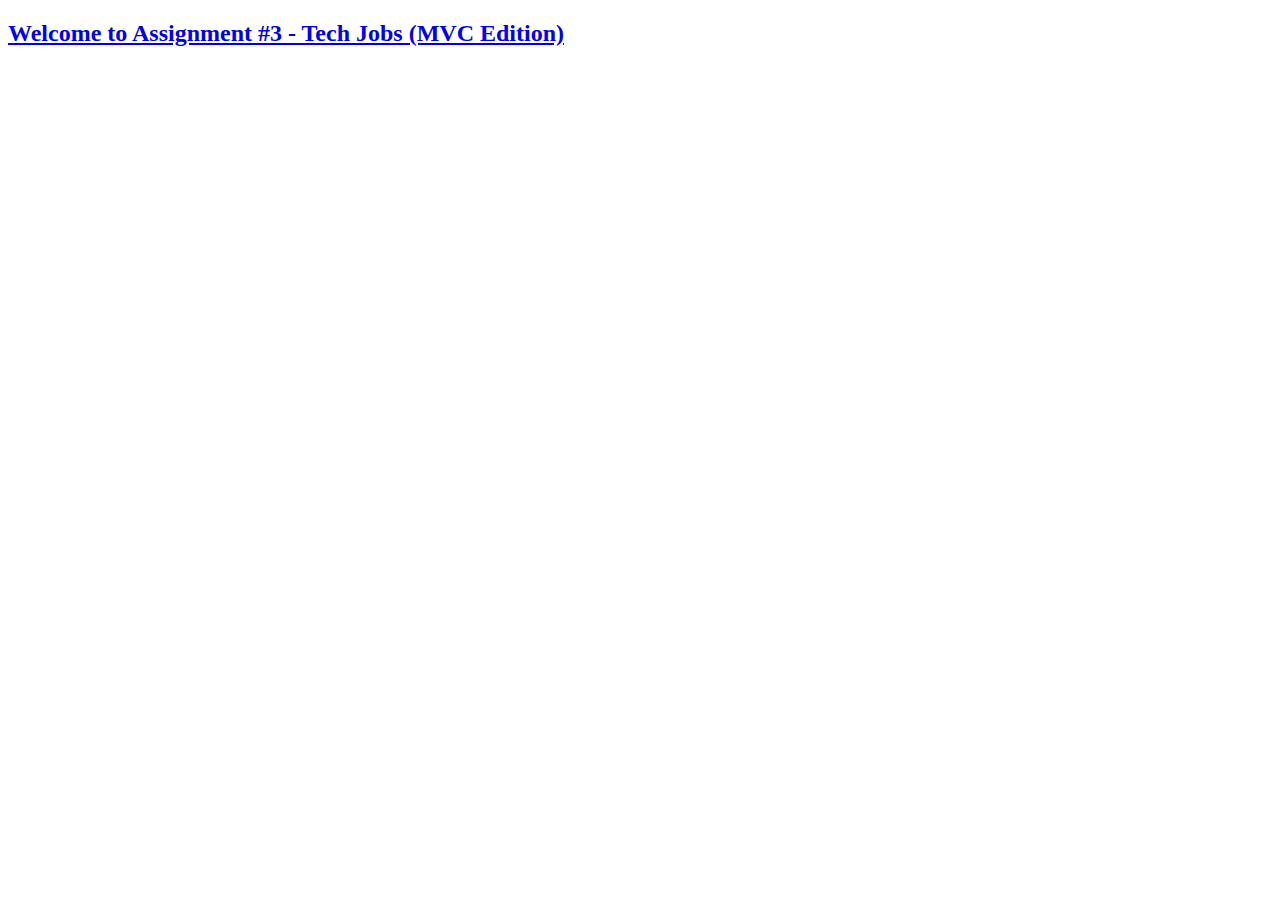
<file: src/main/resources/templates/index.html>
<!DOCTYPE html>

<html xmlns:th="http://www.thymeleaf.org">

<head th:replace="~{fragments :: head}"></head>

<body>

<div th:replace="~{fragments :: page-header}"></div>

<h2 id="homepageHeader">
    <a href="https://education.launchcode.org/java-web-dev-curriculum/assignments/techjobs-mvc/index.html" target="_blank">
        Welcome to Assignment #3 - Tech Jobs (MVC Edition)
    </a>
</h2>
<div id="homepageImage"></div>

<!--Super Bonus Mission-->
<!--<div class="container body-content">-->
<!--  <h2>View jobs by:</h2>-->
<!--  <ul>-->
<!--    <li th:each="action : ${actions}">-->
<!--      <a th:href="@{'/' + ${action.key}}" th:text="${action.value}"></a>-->
<!--    </li>-->
<!--  </ul>-->
<!--</div>-->

</body>

</html>
</file>
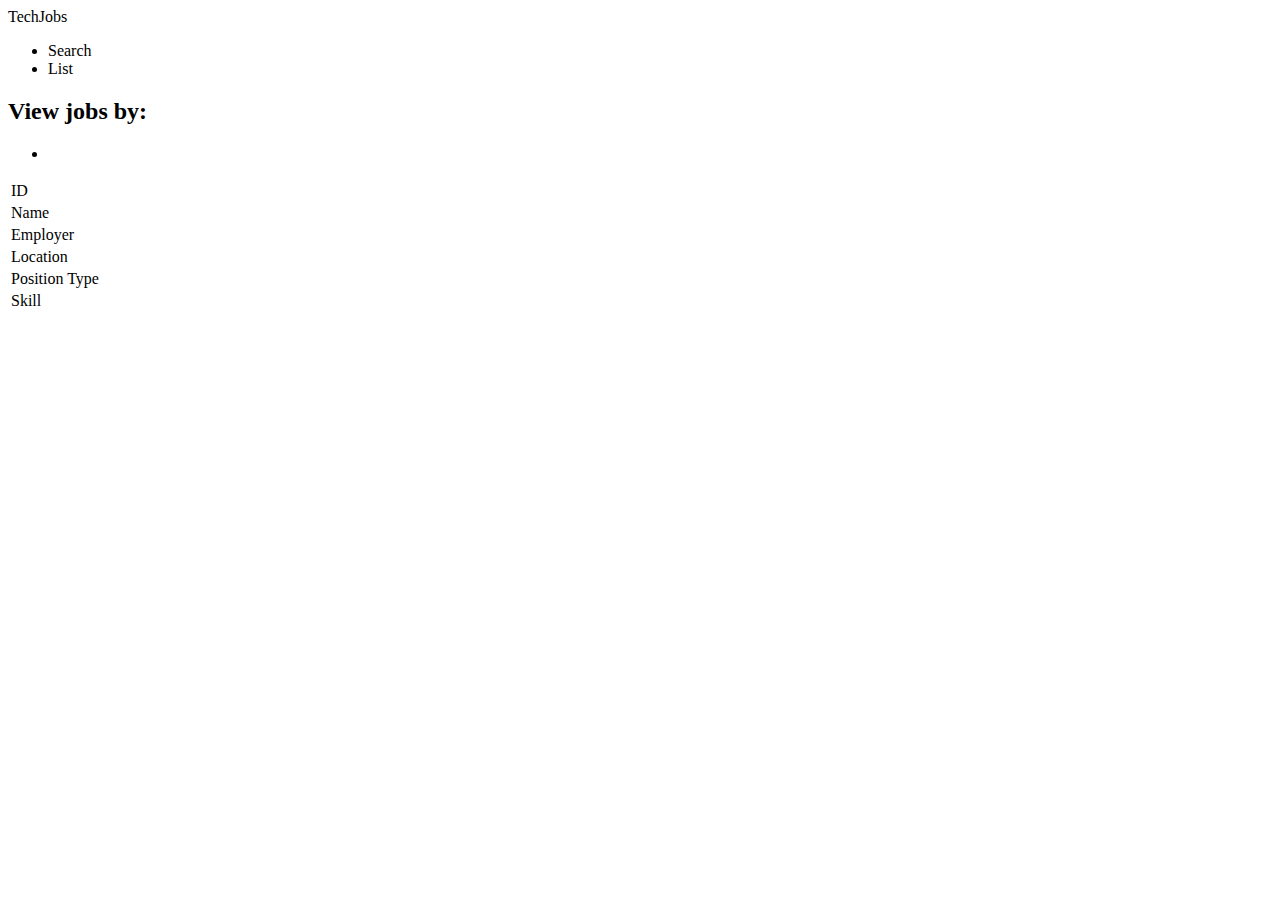
<file: src/main/resources/templates/fragments.html>
<!DOCTYPE html>
<html xmlns:th="http://www.thymeleaf.org/">

<head th:fragment="head">

    <!-- Bootstrap stylesheets and script -->
    <link th:href="@{/css/bootstrap.css}" rel="stylesheet" />
    <link th:href="@{/css/techjobs.css}" rel="stylesheet" />
    <script type="text/javascript" th:src="@{/js/bootstrap.js}"></script>

    <title th:text="'TechJobs' + ${title == null ? '' : ' :: ' + title}">TechJobs</title>
</head>

<body>

<div th:fragment="page-header" class="navbar navbar-inverse navbar-fixed-top">
    <div class="container">
        <div class="navbar-header">
            <a th:href="@{/}" class="navbar-brand">TechJobs</a>
        </div>
        <div class="navbar-collapse collapse">
            <ul class="nav navbar-nav">
                <li><a th:href="@{/search}">Search</a></li>
                <li><a th:href="@{/list}">List</a></li>
            </ul>
        </div>
    </div>

    <!--Super Bonus Mission
    Modify fragments.html to use the passed-in action choices to generate the navigation links.
    -->
    <div id="fragmentActionChoices">
        <h2>View jobs by:</h2>
        <ul>
            <li id="fragmentActionChoicesList" th:each="action : ${actions}">
                <a th:href="@{'/' + ${action.key}}" th:text="${action.value}"></a>
            </li>
        </ul>
    </div>

</div>

<!-- For the fragment to work properly in both files,
 the variables passed in by model.addAttribute() must use the same names.-->
<!-- For each Job object  -->
<table class="job-listing" th:fragment="list-jobs-fragment" th:each="job : ${jobs}">
    <tr>
        <td>ID</td>
        <td th:text="${job.id}"></td>
    </tr>
    <tr>
        <td>Name</td>
        <td th:text="${job.name}"></td>
    </tr>

    <!-- BONUS #3
        In the tables of the job results, make each value (except name)
        hyperlinked to a new listing of all jobs with that same value.
    -->
    <tr>
        <td>Employer</td>
    <!--  <td th:text="${job.employer}"></td>-->
        <td><a th:href="@{/list/jobs(column='employer',value=${job.employer})}" th:text="${job.employer}"></a></td>
    </tr>

    <tr>
        <td>Location</td>
    <!--  <td th:text="${job.location}"></td>-->
        <td><a th:href="@{/list/jobs(column='location',value=${job.location})}" th:text="${job.location}"></a></td>
    </tr>

    <tr>
        <td>Position Type</td>
        <!--  <td th:text="${job.positionType}"></td>-->
        <td><a th:href="@{/list/jobs(column='positionType',value=${job.positionType})}" th:text="${job.positionType}"></a></td>
    </tr>

    <tr>
        <td>Skill</td>
        <!--  <td th:text="${job.coreCompetency}"></td>-->
        <td><a th:href="@{/list/jobs(column='coreCompetency',value=${job.coreCompetency})}" th:text="${job.coreCompetency}"></a></td>
    </tr>
</table>


</body>
</html>
</file>
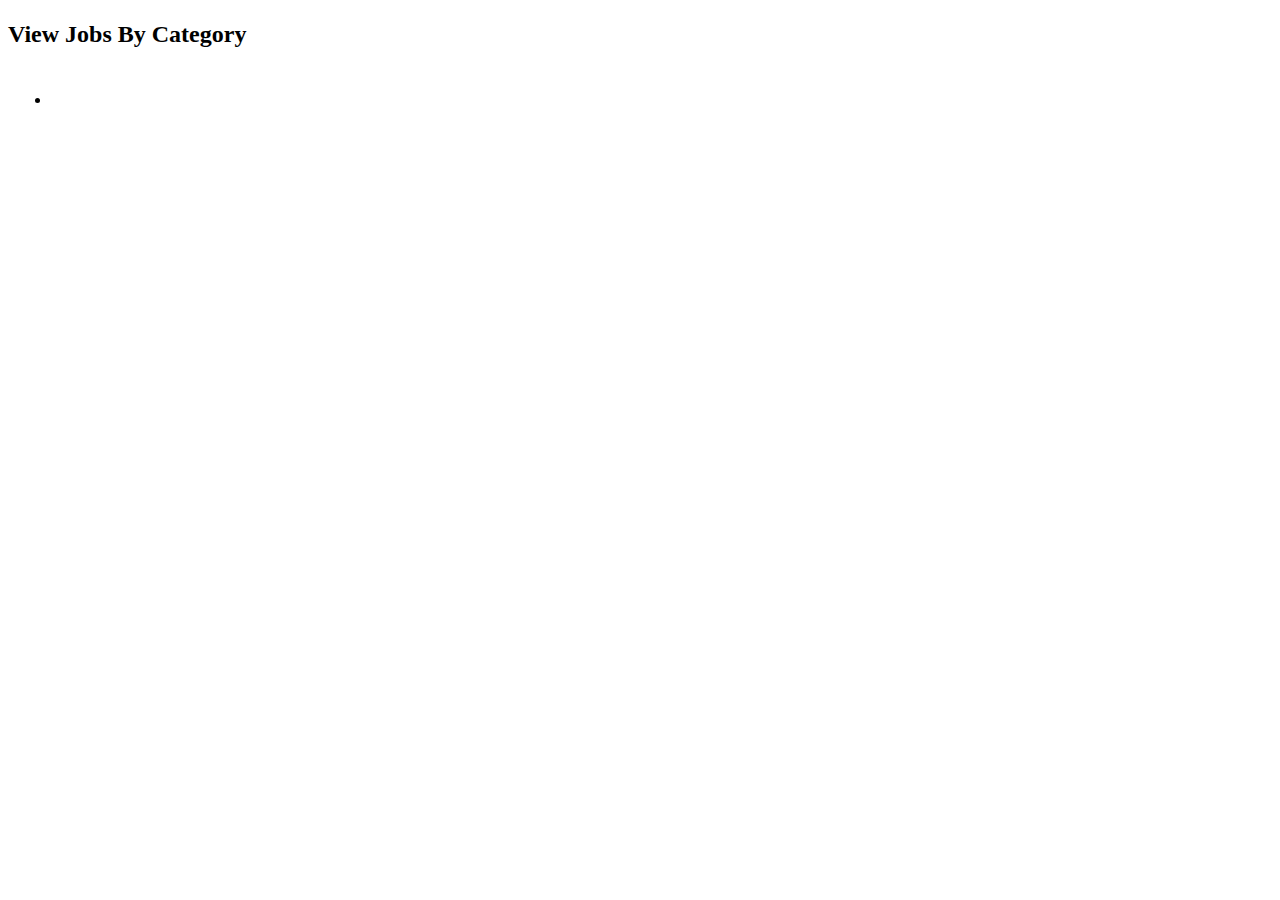
<file: src/main/resources/templates/list.html>
<!DOCTYPE html>
<html xmlns:th="http://www.thymeleaf.org/">
<head th:replace="~{fragments :: head}"></head>

<body>

<div th:replace="~{fragments :: page-header}"></div>

<div class="container body-content">
  <h1 th:text="${#strings.capitalizeWords(title)}"></h1>
  <h2 class = "centered">View Jobs By Category</h2>
</div>

<table class="centeredTable">
  <tr>
    <th:block th:each="column : ${columns}">
      <th th:text = "${column.value}"></th>
    </th:block>
  </tr>
  <tr>
    <!-- TO-DO #2: Complete the View Jobs By Category Table. -->
    <!-- Add "ALL JOBS". Modify list.html to fill in the empty table cell with the necessary link.  -->
<!--    <td>-->
<!--      <li>-->
<!--        <a th:href="@{/list/jobs(column='allJobs')} " th:text="${tableChoices['allJobs']}"></a>-->
<!--      </li>-->
<!--    </td>-->

    <td th:each="category : ${tableChoices}">
      <ul>
        <li th:each="item : ${category.value}">
          <a th:href="@{/list/jobs(column=${category.key},value=${item})}" th:text="${item}"></a>
        </li>
      </ul>
    </td>
  </tr>
</table>

</body>
</html>
</file>
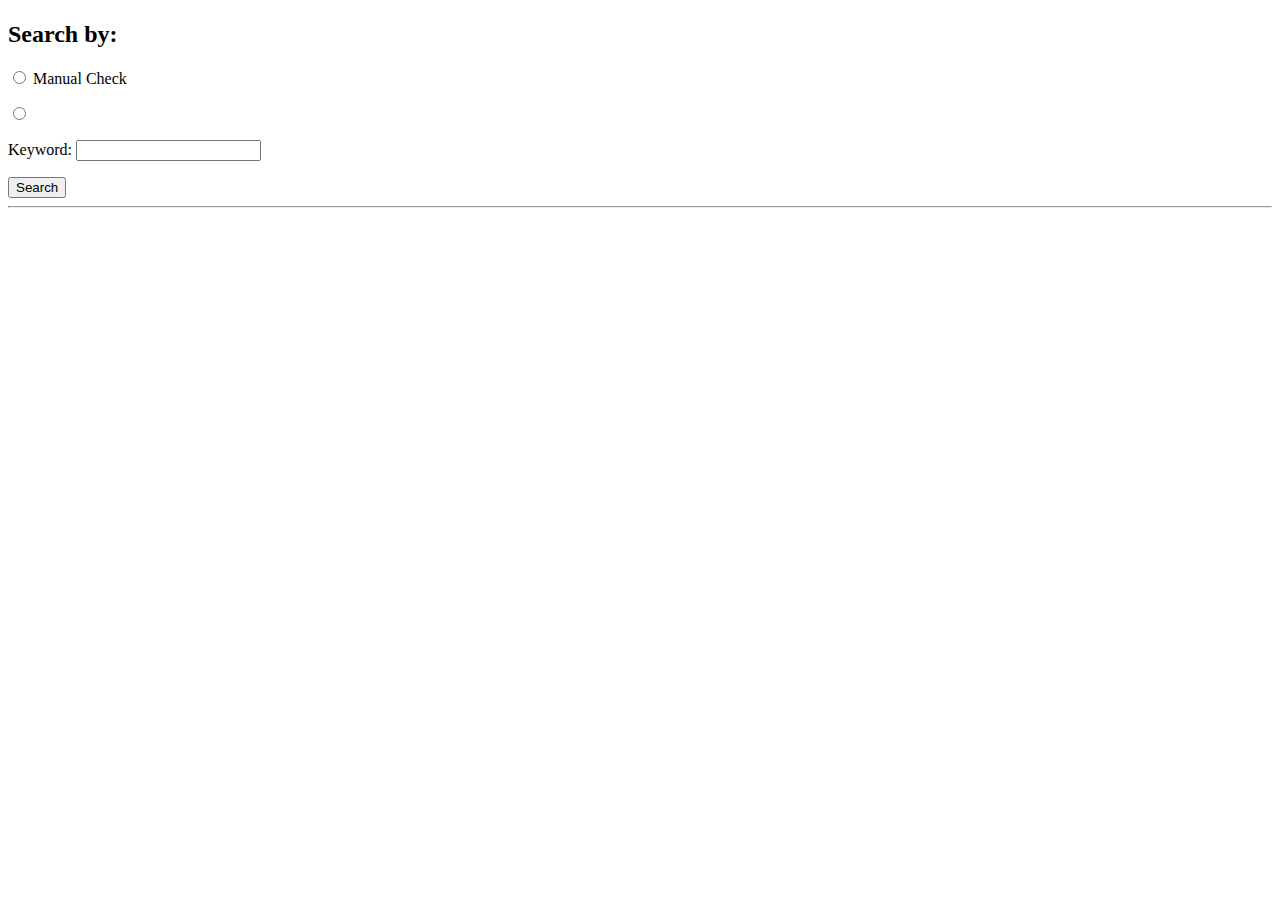
<file: src/main/resources/templates/search.html>
<!DOCTYPE html>
<html lang="en" xmlns:th="http://www.thymeleaf.org/">
<head th:replace="~{fragments :: head}">
</head>
<body>

<div th:replace="~{fragments :: page-header}"></div>

<div class="container body-content">

  <h1 th:text="${#strings.capitalizeWords(title)}"></h1>

  <form th:action="@{/search/results}" method = "post">
    <h2>Search by:</h2>

      <!--      MANUAL CHECK HERE-->
      <p>
            <span> <input  type="radio"  name="manualCheck"/>
                <label> Manual Check </label>
            </span>
      </p>

      <!--      NOT CATCHING -->
      <p>
            <span th:each="column : ${columnChoices}">
                <input
                        type="radio"
                        name="searchType"
                        th:id="${column.key}"
                        th:value="${column.key}"
                        th:checked="${column.key == 'all'}"/>
                <label th:for="${column.key}" th:text="${column.value}"></label>
            </span>
      </p>

    <p>
        <!--  BONUS #1
        <label for="searchTerm">Keyword:</label>
        <input type="text" name="searchTerm" id="searchTerm"
        />-->
        <label> Keyword: <input type="text" name="searchTerm" th:value="${searchTerm}" /> </label>
    </p>

    <input type="submit" value="Search" />
  </form>

  <hr />

  <!-- TO-DO #4 - Loop over the search results to display all job fields. -->
    <div
            th:replace="~{fragments :: list-jobs-fragment}">
    </div>

</div>

</body>
</html>
</file>
